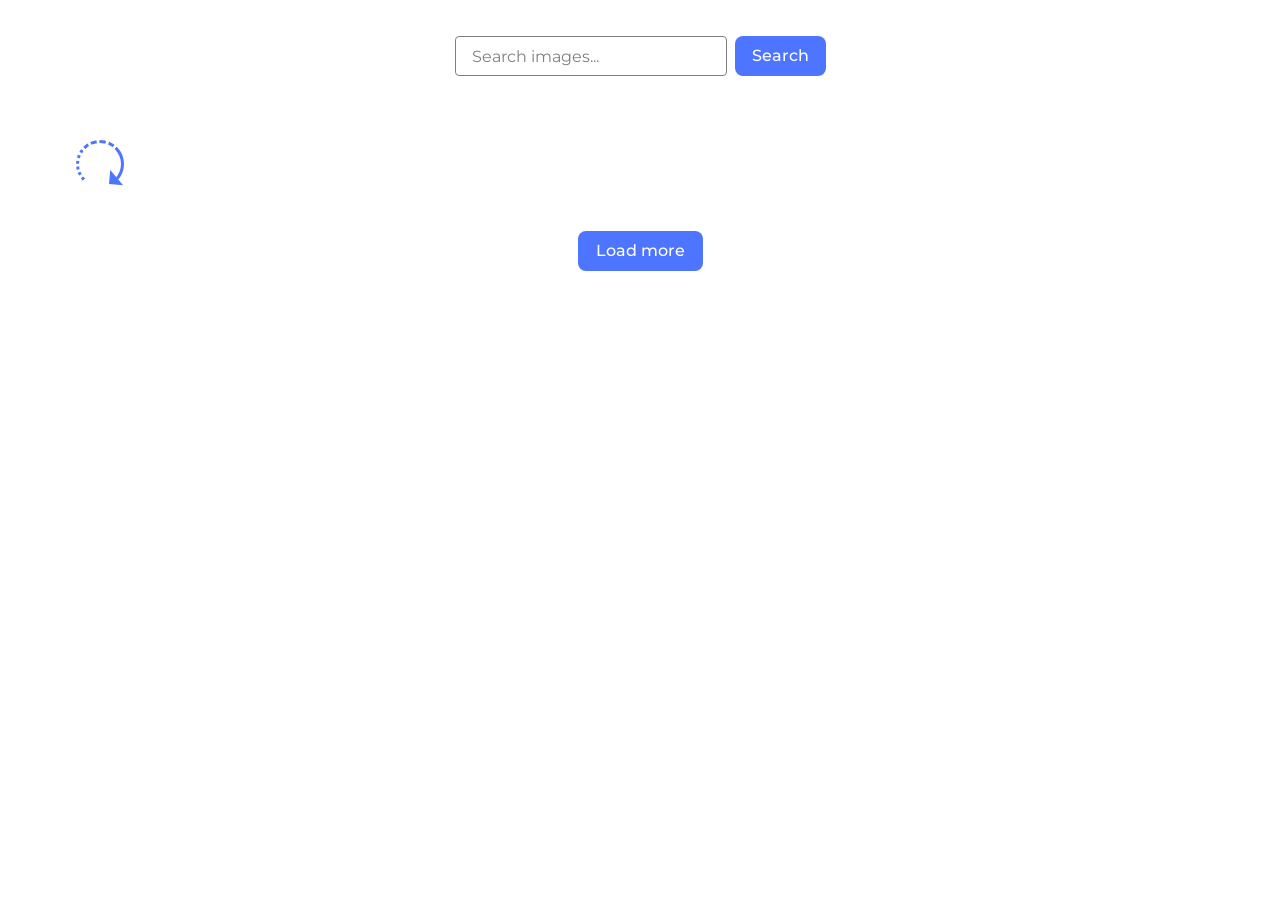
<file: src/index.html>
<!DOCTYPE html>
<html lang="en">
  <head>
    <meta charset="UTF-8" />
    <meta name="viewport" content="width=device-width, initial-scale=1.0" />
    <title>Homework 12</title>
    <link rel="preconnect" href="https://fonts.googleapis.com" />
    <link rel="preconnect" href="https://fonts.gstatic.com" crossorigin />
    <link
      href="https://fonts.googleapis.com/css2?family=Montserrat:wght@100..900&display=swap"
      rel="stylesheet"
    />
    <link rel="stylesheet" href="./css/styles.css" />
  </head>
  <body>
    <section>
      <form class="search-form js-search-form">
        <label>
          <input
            type="text"
            class="search-input js-search-input"
            name="query"
            placeholder="Search images..."
          />
        </label>

        <button type="submit" class="btn search-btn js-search-btn">
          Search
        </button>
      </form>

      <ul class="gallery"></ul>
      <div class="loader"></div>
      <button type="button" class="btn load-btn js-load-btn">Load more</button>
    </section>
    <script type="module" src="./main.js"></script>
  </body>
</html>
</file>
<file: src/css/styles.css>
@import url('./reset.css');

:root {
  font-family: 'Montserrat', sans-serif;
  font-size: 16px;
  line-height: 1.5;
  font-weight: 400;
  color: #2e2f42;
  background-color: #fff;

  font-synthesis: none;
  text-rendering: optimizeLegibility;
  -webkit-font-smoothing: antialiased;
  -moz-osx-font-smoothing: grayscale;
  -webkit-text-size-adjust: 100%;
}

body {
  padding-left: 15px;
  padding-right: 15px;
  margin: 0 auto;
  width: 1158px;
}

section {
  margin-top: 36px;
  margin-bottom: 36px;
}

.search-form {
  display: flex;
  align-items: center;
  justify-content: center;
  width: 371px;
  gap: 8px;
  font-size: 16px;
  line-height: 1.5;
  letter-spacing: 0.04em;
  color: #2e2f42;
  margin: 0 auto;
  margin-bottom: 32px;
}

.search-input {
  border: 1px solid #808080;
  border-radius: 4px;
  width: 272px;
  height: 40px;
  padding: 8px 16px;
}

.search-input::placeholder {
  line-height: 1.5;
  color: #808080;
}

.search-input:hover {
  border: 1px solid #000;
}

.search-input:active,
.search-input:active {
  border: 1px solid #808080;
}

.btn {
  border-radius: 8px;
  padding: 8px 16px;
  height: 40px;
  display: flex;
  align-items: center;
  justify-content: center;
  border-radius: 8px;
  border: none;
  font-weight: 500;
  color: #fff;
  background-color: #4e75ff;
}

.btn:hover {
  background-color: #6c8cff;
}

.search-btn {
  width: 91px;
}

.gallery {
  display: flex;
  flex-wrap: wrap;
  gap: 24px;
  margin-bottom: 32px;
}

.gallery-item {
  display: flex;
  flex-direction: column;
  justify-content: center;
  align-items: center;
  max-height: 200px;
  width: calc((100% - 48px) / 3);
  overflow: hidden;
}

.gallery-item:hover {
  cursor: pointer;
  transform: scale(1.04);
}

.gallery-link {
  height: 152px;
}

.gallery-image {
  object-fit: cover;
}

.galery-attribute-list {
  display: flex;
  padding: 4px 25px 4px 20px;
  border-bottom: 1px solid #808080;
  border-left: 1px solid #808080;
  border-right: 1px solid #808080;
  width: 100%;
  height: 48px;
  background: #fff;
  justify-content: space-between;
}

.attribute-item {
  display: flex;
  flex-direction: column;

  align-items: center;
}

.attribute {
  font-weight: 600;
  font-size: 12px;
  line-height: 1.33;
  letter-spacing: 0.04em;
}

.attribute-value {
  font-size: 12px;
  line-height: 2;
  letter-spacing: 0.04em;
}

.loader {
  width: 48px;
  height: 48px;
  border-width: 3px;
  border-style: dashed solid solid dotted;
  border-color: #4e75ff #4e75ff transparent #4e75ff;
  border-radius: 50%;
  display: inline-block;
  position: relative;
  box-sizing: border-box;
  animation: rotation 1s linear infinite;
  margin: 0 auto;
  margin-bottom: 36px;
}
.loader::after {
  content: '';
  box-sizing: border-box;
  position: absolute;
  left: 20px;
  top: 31px;
  border: 10px solid transparent;
  border-right-color: #4e75ff;
  transform: rotate(-40deg);
}

@keyframes rotation {
  0% {
    transform: rotate(0deg);
  }
  100% {
    transform: rotate(360deg);
  }
}

.load-btn {
  margin: 0 auto;
  width: 125px;
}

.izi-toast {
  border-radius: 4px;
  border-bottom: 2px solid #ffbebe;
}
</file>
